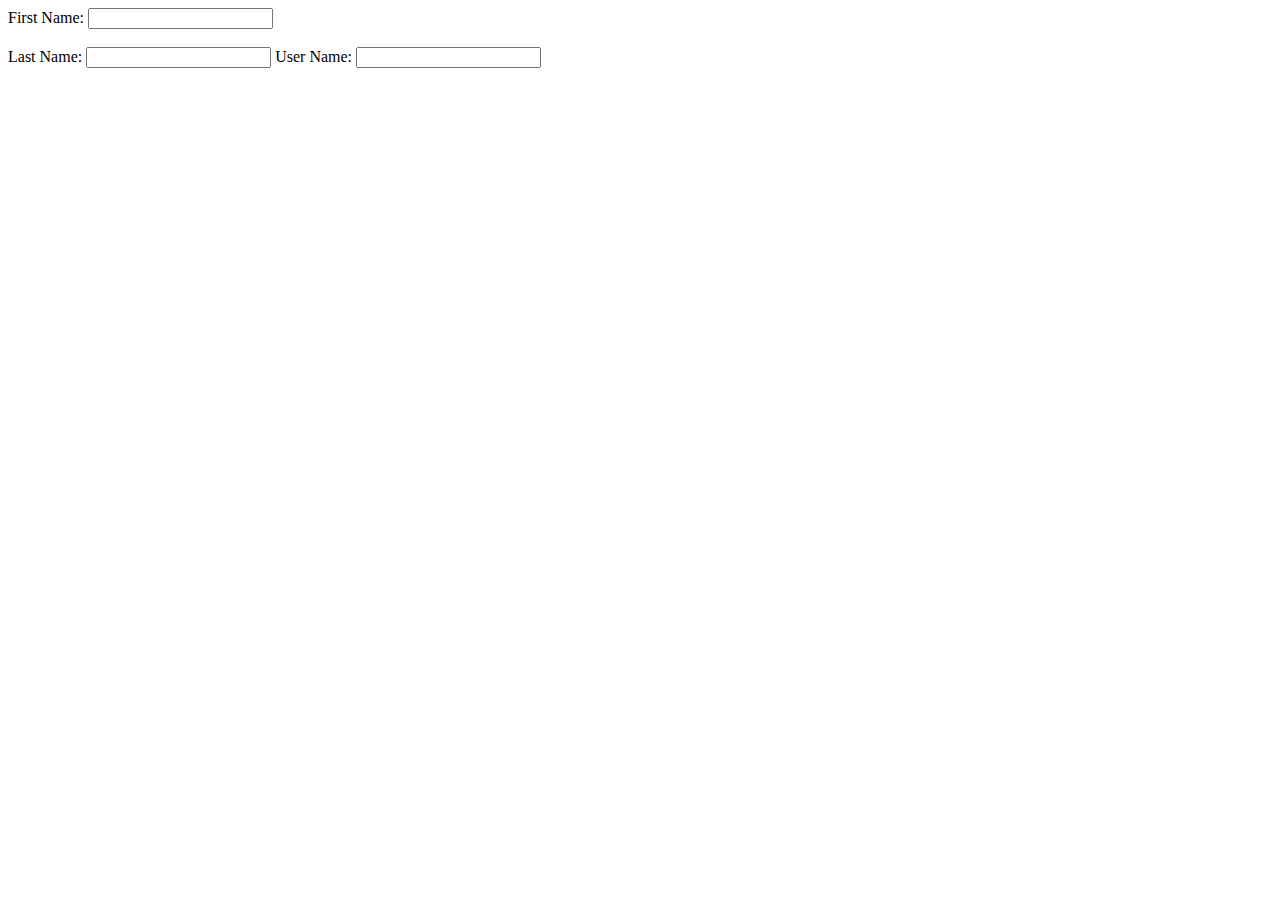
<file: Tut11.html>
<!doctype html>
<html>
<head></head>
<body>
<form action="" method="">
   <label for="firstname">First Name:</label>
    <input type="text" id="firstname" name=""> </br> </br>
      <label for="Lastname">Last Name:</label>
    <input type="text" id="Lastname" name="">
    <label for="Username">User Name:</label>
    <input type="text" id="Username" name="">
<!-- Input elements go in here -->
     </form>
</body>
</html>
</file>
